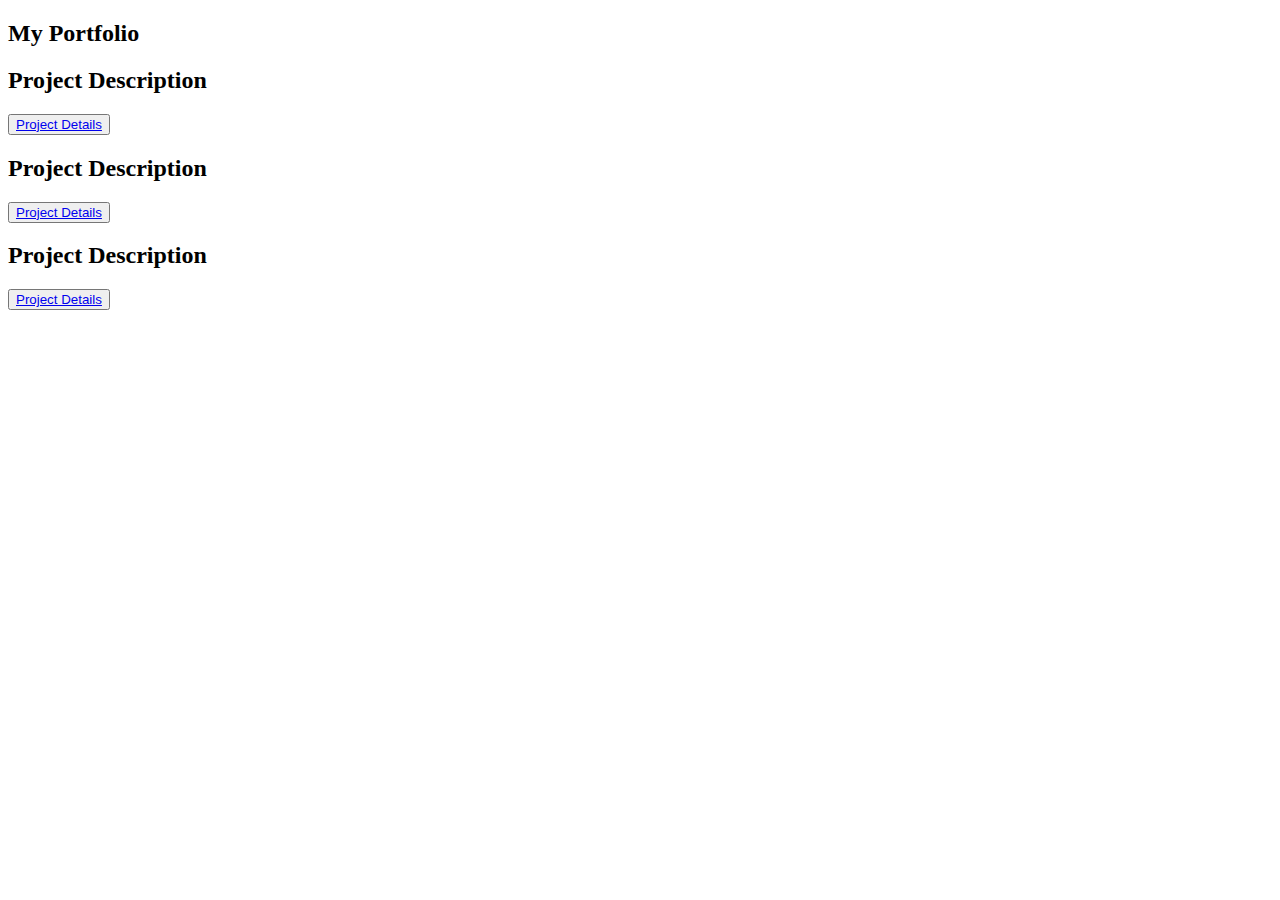
<file: CUA/Proyectos.html>
<!DOCTYPE html>
<html lang="en">
<head>
    <meta charset="UTF-8">
    <meta name="viewport" content="width=device-width, initial-scale=1.0">
    <title>Document</title>
</head>
<body>
    <div class="portfolio">
        <div class="portfolio-heading">
          <h2>My Portfolio</h2>
          <div class="divider"></div>
        </div>
        <div class="container">
          <div class="card">
            <div class="card__img">
            </div>
            <div class="card__title">
              <h2>Project Description</h2>
            </div>
            <div class="card__proyect-links">
              <a href="#">
                <i class="fab fa-github"></i>
              </a>
              <a href="">
                <i class="fas fa-globe-asia"></i>
              </a>
              <a href="">
                <i class="fas fa-code"></i>
              </a>
            </div>
            <div class="button-content">
              <button class="project-details-button download-cv">
                <a href="#">Project Details</a>
              </button>
            </div>
          </div>
          <div class="card">
            <div class="card__img">
            </div>
            <div class="card__title">
              <h2>Project Description</h2>
            </div>
            <div class="card__proyect-links">
              <a href="#">
                <i class="fab fa-github"></i>
              </a>
              <a href="">
                <i class="fas fa-globe-asia"></i>
              </a>
              <a href="">
                <i class="fas fa-code"></i>
              </a>
            </div>
            <div class="button-content">
              <button class="project-details-button download-cv">
                <a href="#">Project Details</a>
              </button>
            </div>
          </div>
          <div class="card">
            <div class="card__img">
            </div>
            <div class="card__title">
              <h2>Project Description</h2>
            </div>
            <div class="card__proyect-links">
              <a href="#">
                <i class="fab fa-github"></i>
              </a>
              <a href="">
                <i class="fas fa-globe-asia"></i>
              </a>
              <a href="">
                <i class="fas fa-code"></i>
              </a>
            </div>
            <div class="button-content">
              <button class="project-details-button download-cv">
                <a href="#">Project Details</a>
              </button>
            </div>
          </div>
        </div>
      </div>
</body>
</html>
</file>
